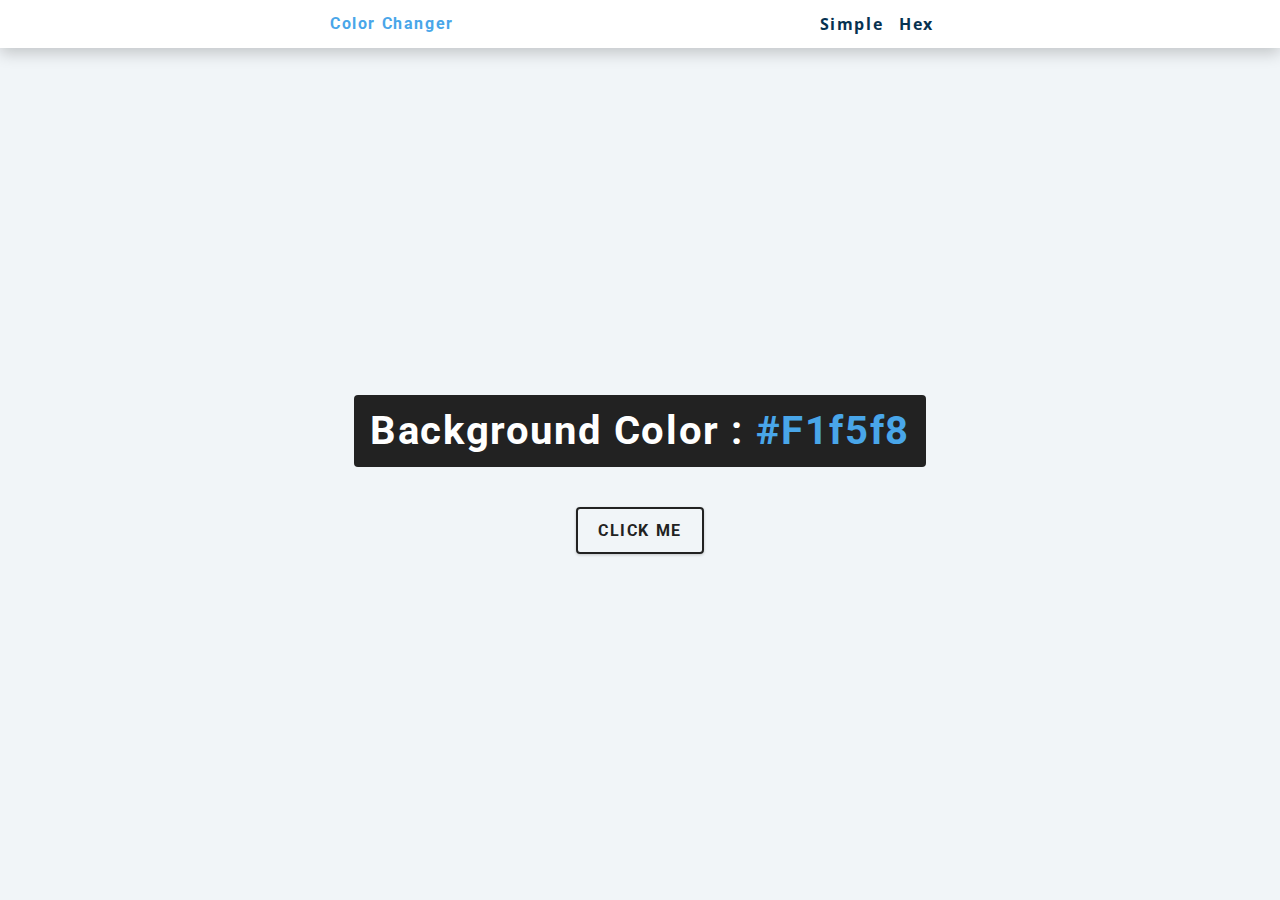
<file: index.html>
<!DOCTYPE html>
<html lang="en">
  <head>
    <meta charset="UTF-8" />
    <meta name="viewport" content="width=device-width, initial-scale=1.0" />
    <title>Color Changer</title>

    
    <link rel="stylesheet" href="style.css" />
  </head>

  <body>
    <nav>
      <div class="nav-center">
        <h4>Color Changer</h4>
        <ul class="nav-links">
          <li><a href="index.html">simple</a></li>
          <li><a href="hex.html">hex</a></li>
        </ul>
      </div>
    </nav>
    <main>
      <div class="container">
        <h2>background color : <span class="color">#f1f5f8</span></h2>
        <button class="btn btn-hero" id="btn">click me</button>
      </div>
    </main>
    
    <script src="app.js"></script>
  </body>
</html>
</file>
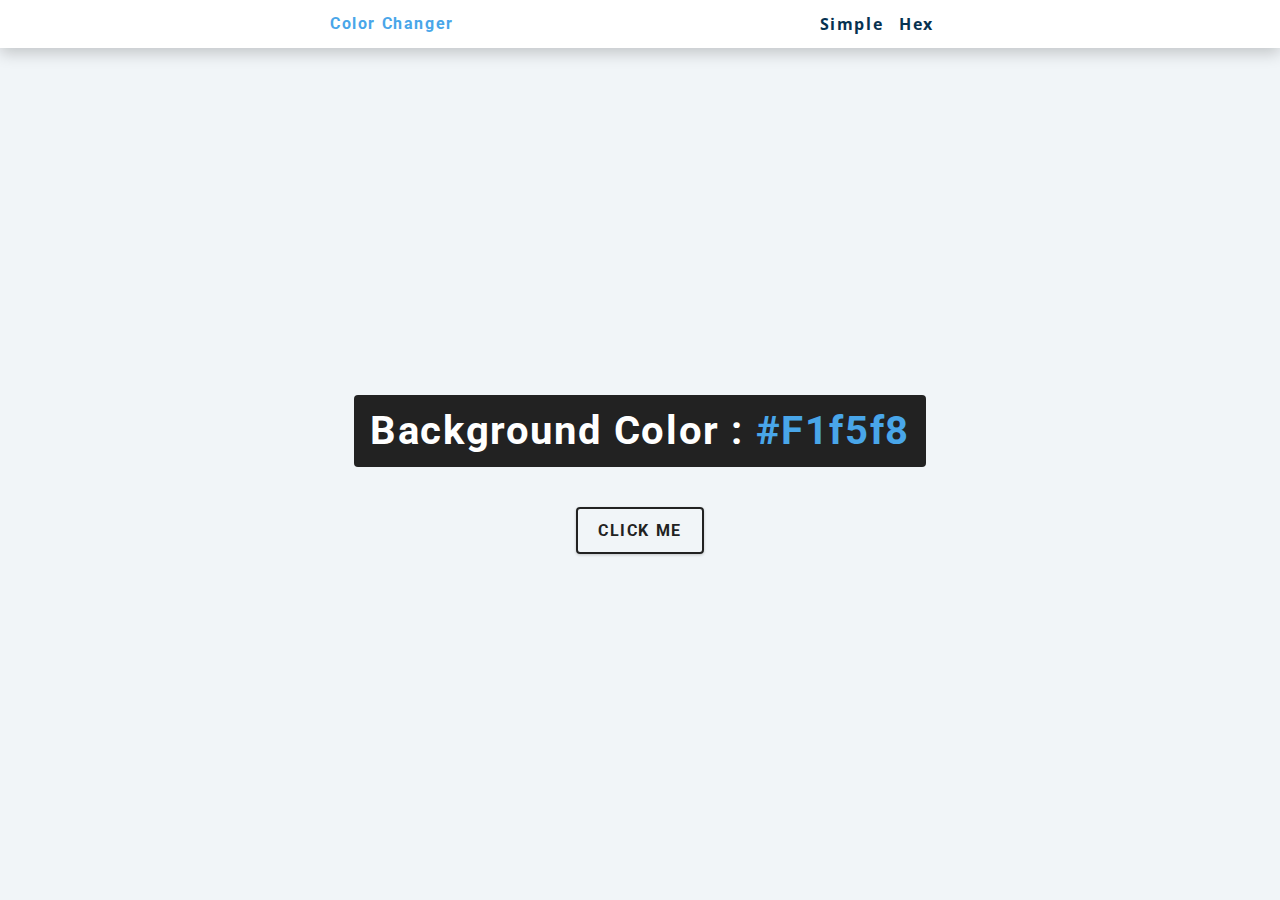
<file: hexaColor.html>
<!DOCTYPE html>
<html lang="en">
  <head>
    <meta charset="UTF-8" />
    <meta name="viewport" content="width=device-width, initial-scale=1.0" />
    <title>Color Changer</title>

    
    <link rel="stylesheet" href="style.css" />
  </head>

  <body>
    <nav>
      <div class="nav-center">
        <h4>Color Changer</h4>
        <ul class="nav-links">
          <li><a href="index.html">simple</a></li>
          <li><a href="hex.html">hex</a></li>
        </ul>
      </div>
    </nav>
    <main>
      <div class="container">
        <h2>background color : <span class="color">#f1f5f8</span></h2>
        <button class="btn btn-hero" id="btn">click me</button>
      </div>
    </main>
    
    <script src="hex.js"></script>
  </body>
</html>
</file>
<file: style.css>
@import url("https://fonts.googleapis.com/css?family=Open+Sans|Roboto:400,700&display=swap");



:root {
  
  --clr-primary-1: hsl(205, 86%, 17%);
  --clr-primary-2: hsl(205, 77%, 27%);
  --clr-primary-3: hsl(205, 72%, 37%);
  --clr-primary-4: hsl(205, 63%, 48%);
  
  --clr-primary-5: hsl(205, 78%, 60%);
  
  --clr-primary-6: hsl(205, 89%, 70%);
  --clr-primary-7: hsl(205, 90%, 76%);
  --clr-primary-8: hsl(205, 86%, 81%);
  --clr-primary-9: hsl(205, 90%, 88%);
  --clr-primary-10: hsl(205, 100%, 96%);
  
  --clr-grey-1: hsl(209, 61%, 16%);
  --clr-grey-2: hsl(211, 39%, 23%);
  --clr-grey-3: hsl(209, 34%, 30%);
  --clr-grey-4: hsl(209, 28%, 39%);
  
  --clr-grey-5: hsl(210, 22%, 49%);
  --clr-grey-6: hsl(209, 23%, 60%);
  --clr-grey-7: hsl(211, 27%, 70%);
  --clr-grey-8: hsl(210, 31%, 80%);
  --clr-grey-9: hsl(212, 33%, 89%);
  --clr-grey-10: hsl(210, 36%, 96%);
  --clr-white: #fff;
  --clr-red-dark: hsl(360, 67%, 44%);
  --clr-red-light: hsl(360, 71%, 66%);
  --clr-green-dark: hsl(125, 67%, 44%);
  --clr-green-light: hsl(125, 71%, 66%);
  --clr-black: #222;
  --ff-primary: "Roboto", sans-serif;
  --ff-secondary: "Open Sans", sans-serif;
  --transition: all 0.3s linear;
  --spacing: 0.1rem;
  --radius: 0.25rem;
  --light-shadow: 0 5px 15px rgba(0, 0, 0, 0.1);
  --dark-shadow: 0 5px 15px rgba(0, 0, 0, 0.2);
  --max-width: 1170px;
  --fixed-width: 620px;
}

*,
::after,
::before {
  margin: 0;
  padding: 0;
  box-sizing: border-box;
}
body {
  font-family: var(--ff-secondary);
  background: var(--clr-grey-10);
  color: var(--clr-grey-1);
  line-height: 1.5;
  font-size: 0.875rem;
}
ul {
  list-style-type: none;
}
a {
  text-decoration: none;
}
h1,
h2,
h3,
h4 {
  letter-spacing: var(--spacing);
  text-transform: capitalize;
  line-height: 1.25;
  margin-bottom: 0.75rem;
  font-family: var(--ff-primary);
}
h1 {
  font-size: 3rem;
}
h2 {
  font-size: 2rem;
}
h3 {
  font-size: 1.25rem;
}
h4 {
  font-size: 0.875rem;
}
p {
  margin-bottom: 1.25rem;
  color: var(--clr-grey-5);
}
@media screen and (min-width: 800px) {
  h1 {
    font-size: 4rem;
  }
  h2 {
    font-size: 2.5rem;
  }
  h3 {
    font-size: 1.75rem;
  }
  h4 {
    font-size: 1rem;
  }
  body {
    font-size: 1rem;
  }
  h1,
  h2,
  h3,
  h4 {
    line-height: 1;
  }
}

.section {
  padding: 5rem 0;
}

.section-center {
  width: 90vw;
  margin: 0 auto;
  max-width: 1170px;
}
@media screen and (min-width: 992px) {
  .section-center {
    width: 95vw;
  }
}
main {
  min-height: 100vh;
  display: grid;
  place-items: center;
}

nav {
  background: var(--clr-white);
  height: 3rem;
  display: grid;
  align-items: center;
  box-shadow: var(--dark-shadow);
}
.nav-center {
  width: 90vw;
  max-width: var(--fixed-width);
  margin: 0 auto;
  display: flex;
  align-items: center;
  justify-content: space-between;
}
.nav-center h4 {
  margin-bottom: 0;
  color: var(--clr-primary-5);
}
.nav-links {
  display: flex;
}
nav a {
  text-transform: capitalize;
  font-weight: 700;
  font-size: 1rem;
  color: var(--clr-primary-1);
  letter-spacing: var(--spacing);
  margin-right: 1rem;
}
nav a:hover {
  color: var(--clr-primary-5);
}
main {
  min-height: calc(100vh - 3rem);
  display: grid;
  place-items: center;
}
.container {
  text-align: center;
}
.container h2 {
  background: var(--clr-black);
  color: var(--clr-white);
  padding: 1rem;
  border-radius: var(--radius);
  margin-bottom: 2.5rem;
}
.color {
  color: var(--clr-primary-5);
}
.btn-hero {
  font-family: var(--ff-primary);
  text-transform: uppercase;
  background: transparent;
  color: var(--clr-black);
  letter-spacing: var(--spacing);
  display: inline-block;
  font-weight: 700;
  transition: var(--transition);
  border: 2px solid var(--clr-black);
  cursor: pointer;
  box-shadow: 0 1px 3px rgba(0, 0, 0, 0.2);
  border-radius: var(--radius);
  font-size: 1rem;
  padding: 0.75rem 1.25rem;
}
.btn-hero:hover {
  color: var(--clr-white);
  background: var(--clr-black);
}
</file>
